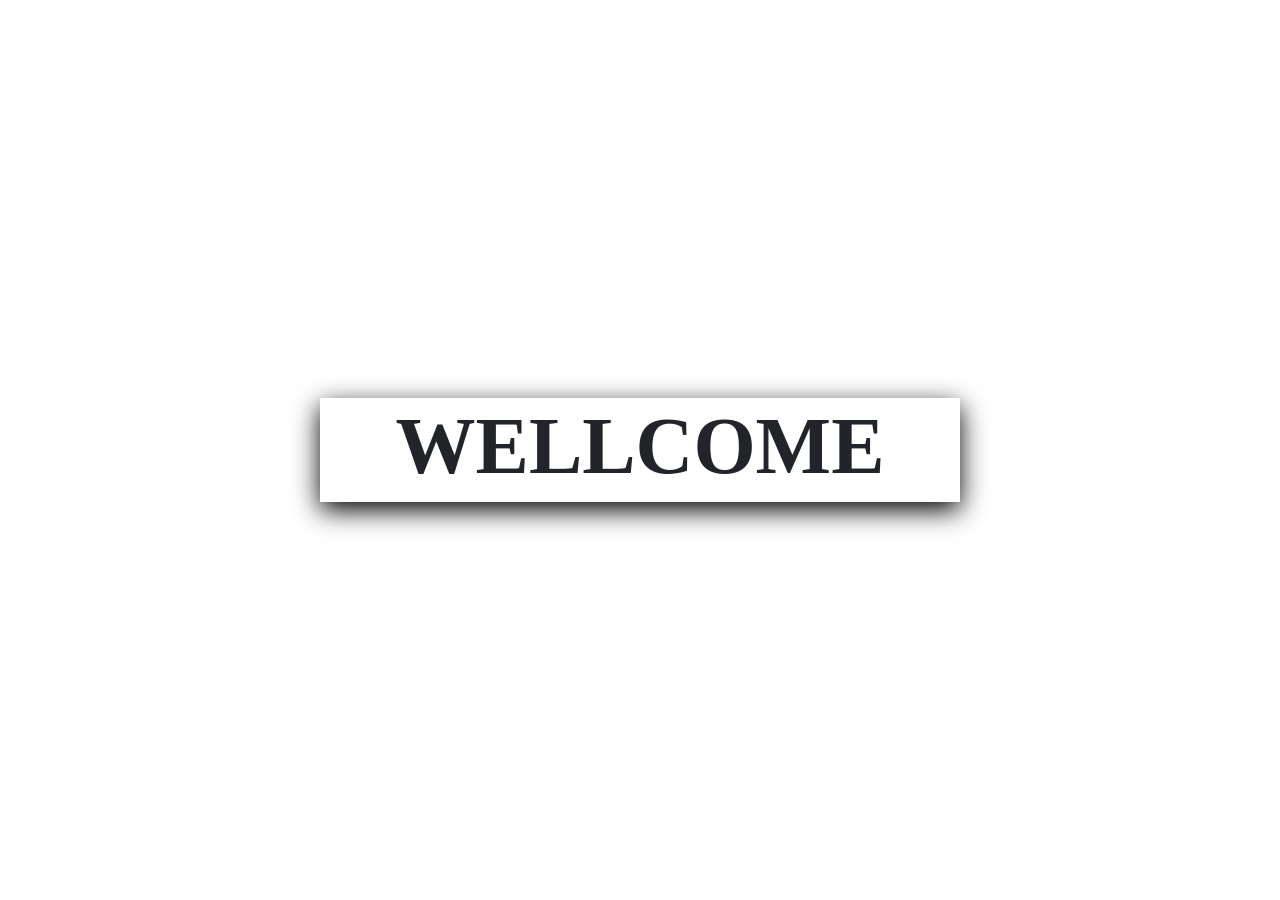
<file: home.html>
<!DOCTYPE html>
<html lang="en">
<head>
    <meta charset="UTF-8">
    <meta name="viewport" content="width=device-width, initial-scale=1.0">
    <title>Homepage</title>
    <link rel="stylesheet" href="./bootstrap.css">
    <link rel="stylesheet" href="style.css">
</head>
    <div id="Home">
    <div id="Home-page">
    <h1 class="title"
    style=" font-weight: bolder;
    font-size: 80px;">
        <span>W</span><span>E</span><span>L</span><span>L</span><span>C</span><span>O</span><span>M</span><span>E</span>
    </h1>
  
</div>
</div>

</body>
</html>
</file>
<file: style.css>
*{
    margin: 0;
    padding: 0;
    box-sizing: border-box;
    font-family: Cambria, Cochin, Georgia, Times, 'Times New Roman', serif;
}
      /* NAVBAAR START */
#header{
    width: 100%;
    background-color: transparent !important;
}
#nav-div{
width: 75%;
background-color: transparent !important;
background: #ffffff !important;
box-shadow: 0 5px 20px rgba(0, 0, 0, 0.1);
border-radius: 5px !important;
padding: 5px 8px !important;
}
#nav-div a {
    color: blue !important;
}
#button{
    border: none !important;
    outline:  none !important;
    background-color:  transparent !important;
    background-color:  #5b8dfd !important;
    color:  white !important;
    width: auto !important;
    margin: 0 !important;
}
.signoutbtn{
   border: none !important;
    outline:  none !important;
    background-color:  transparent !important;
    background-color:  #5b8dfd !important;
    color:  white !important;
    width: auto !important;
    margin: 0 !important;
}
   /* NAVBAAR END */

#parent{
    width: 100%;
    display: flex !important;
    justify-content: center !important;
    align-items: center !important;
}
#child{
  background: #ffffff !important;
box-shadow: 0 5px 20px rgba(0, 0, 0, 0.1);
    height: auto !important;
    display: flex !important;
    width: 70% !important;
    border-radius: 35px ;

}
h1{
    font-size: 300%;
    font-weight: bold;
}
#form-div{
width: 40% !important;
margin-top: 1% !important;
height: 100 !important;
padding-left: 15px;
}
#form-valid{
    border: none !important;
    outline:  none !important;
    width: 100% !important;
  
}
#login-form{
     border: none !important;
    outline:  none !important;
    width: 100% !important;
}

button{
  border: none !important;
    outline:  none !important;
    background-color:  transparent !important;
    background-color:   #5b8dfd !important;
    color:  white !important;
    padding: 10px 12px !important;
    width: 50% !important;
    margin-bottom: 8% !important;
}
#next-div{
width: 50% !important;
display: flex;
flex-direction: column;
justify-content: center;
align-items: center;
  border-radius: 100px 25px 25px 180px;
  background: #5b8dfd;
  color: white;

}


/* //home page stylling */
#Home-page{
    width: 50%;
    display: flex;
    justify-content: center;
    align-items: center;
    gap: 10px;
    height: auto;
    box-shadow: 0 8px 25px black;
       
}
#Home{
    width: 100%;
    display: flex;
   flex-direction: column;
   justify-content: center;
   align-items: center;
   height: 100vh;
   background: #ffffff;
box-shadow: 0 5px 20px black;
}
.title span {
  display: inline-block;
  transition: 0.3s ease;
}

.title span:hover {
  transform: translateY(-15px) rotate(-3deg);
  color:red;
}

/* di-fferent colors */
.title span:nth-child(1):hover {
  color: #6c63ff;
}

.title span:nth-child(2):hover {
  color: #00bcd4;
}

.title span:nth-child(3):hover {
  color: #22c55e;
}

.title span:nth-child(4):hover {
  color: #f59e0b;
}

.title span:nth-child(5):hover {
  color: #ec4899;
}

.title span:nth-child(6):hover {
  color: #8b5cf6;
}
/* enrolledbtn */
#enrolBtn{
   border: none !important;
    outline:  none !important;
    background-color:  transparent !important;
    background-color:  #5b8dfd !important;
    color:  white !important;
    width: auto !important;
    margin: 0 !important;
}
#enroled{
  display: flex;
flex-wrap: wrap;
justify-content: center;
align-items: center;
}
#print{
  display: flex !important;
  flex-wrap: wrap;
  justify-content: center !important;
  align-items: center !important;
  text-align: center !important;
  gap: 15px;
  margin-top: 3%;
}
.card{
  border: 1px solid blue !important;
  display: flex !important;
   border: none !important;
 border-radius: 10px !important;
    backdrop-filter: blur(15px);
    -webkit-backdrop-filter: blur(15px) !important;
        box-shadow: 0 7px 8px 0  #4749734d;   
        transition: all 1s ease;
}

.card:hover{
    transform: translateY(-5px);
}


@media screen and (max-width:480px) {
  #child{
    width: 100% !important;
        border-radius: 10px ;
}
h1{
    font-size: 200%;
    font-weight: bold;
}
  
 #form-div{
width: 50% !important;
padding-right: 1% !important;
} 
#next-div{
width: 50% !important;
  text-align: center !important;
  border-radius: 100px;
}
button{
  width: auto !important;
   padding: 0px !important;
}
#loginbtn{
  width: auto !important;
}
#signupbtn{
  width: auto !important;
}
}

@media screen and  (max-width:576px) {
   #child{
    width: auto !important;
        border-radius: 10px ;
}
h1{
    font-size: 200%;
    font-weight: bold;
}
 #form-div{
width: auto !important;
padding-right: 1% !important;
} 
#next-div{
width: auto !important;
  text-align: center !important;
  border-radius: 100px !important;
} 
#nav-div{
width: 100% !important;
}
#enrolBtn{
width: auto !important;
}
#Home-page{
  font-size: 50px;
  width: auto;
}
button{
  width: auto !important;
   padding: 8px !important;
}
#loginbtn{
  width: auto !important;
}
#signupbtn{
  width: auto !important;
}
}

@media screen and (min-width:577px) and (max-width:768px) {
   #child{
    width: 100% !important;
        border-radius: 10px ;
}
h1{
    font-size: 200%;
    font-weight: bold;
}
  
 #form-div{
width: 50% !important;
padding-right: 1% !important;
} 
#next-div{
width: 50% !important;
  text-align: center !important;
  border-radius: 100px !important;
} 
#Home-page{
  font-size: 50px;
  width: auto;
}
button{
  width: auto !important;
   padding: 8px !important;
}
}

@media screen and (min-width:769px) and (max-width:880px) {
   #child{
    width: 80% !important;
        border-radius: 10px ;
}
h1{
    font-size: 200%;
    font-weight: bold;
}
 #form-div{
width: 45% !important;
padding-right: 1% !important;
} 
#next-div{
width: 50% !important;
  text-align: center !important;
    border-radius: 100px 25px 25px 180px !important;
}
#Home-page{
  font-size: 50px;
  width: auto;
}
button{
  width: auto !important;
   padding: 8px !important;
}
}

@media screen and (min-width:880px) and (max-width:990px) {
  button{
  width: auto !important;
   padding: 8px !important;
}
}
</file>
